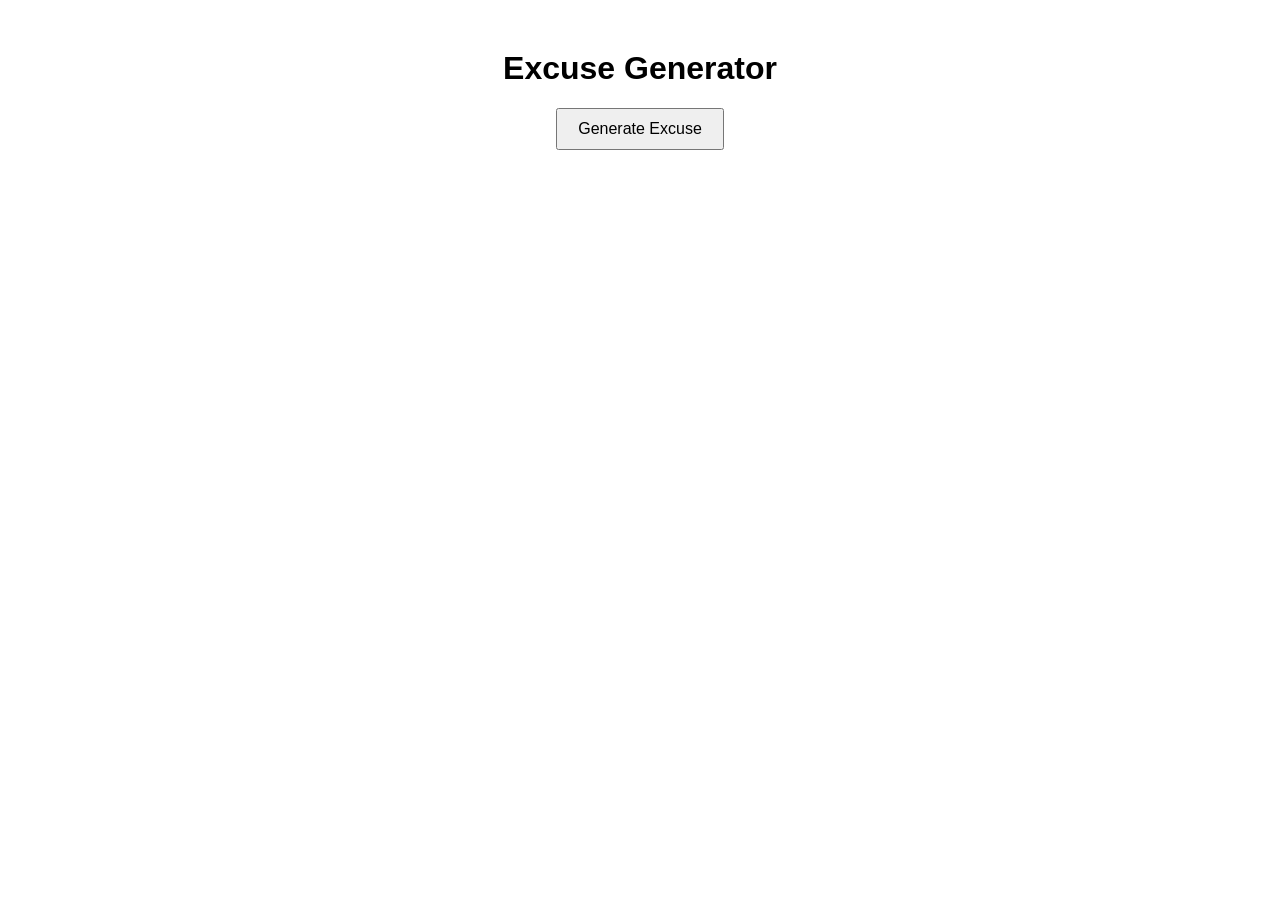
<file: index.html>
<!DOCTYPE html>
<html lang="en">
<head>
    <meta charset="UTF-8">
    <meta name="viewport" content="width=device-width, initial-scale=1.0">
    <title>Excuse Generator</title>
    <style>
        body {
            font-family: 'Arial', sans-serif;
            text-align: center;
            margin: 50px;
        }
        button {
            padding: 10px 20px;
            font-size: 16px;
            cursor: pointer;
        }
        #excuse {
            margin-top: 20px;
            font-size: 18px;
        }
    </style>
</head>
<body>
    <h1>Excuse Generator</h1>
    <button onclick="generateExcuse()">Generate Excuse</button>
    <p id="excuse"></p>

    <script>
        const excuses = [
            "I forgot about the meeting.",
            "I had a family emergency.",
            "My alarm didn't go off.",
            "I'm not feeling well.",
            "I got stuck in traffic.",
            "I had a last-minute work assignment.",
            "I have a doctor's appointment.",
            "My pet needed immediate attention.",
            "I lost track of time.",
            "I have a personal commitment.",
        ];

        function generateExcuse() {
            const excuseElement = document.getElementById("excuse");
            const randomIndex = Math.floor(Math.random() * excuses.length);
            const randomExcuse = excuses[randomIndex];
            excuseElement.textContent = randomExcuse;
        }
    </script>
</body>
</html>
</file>
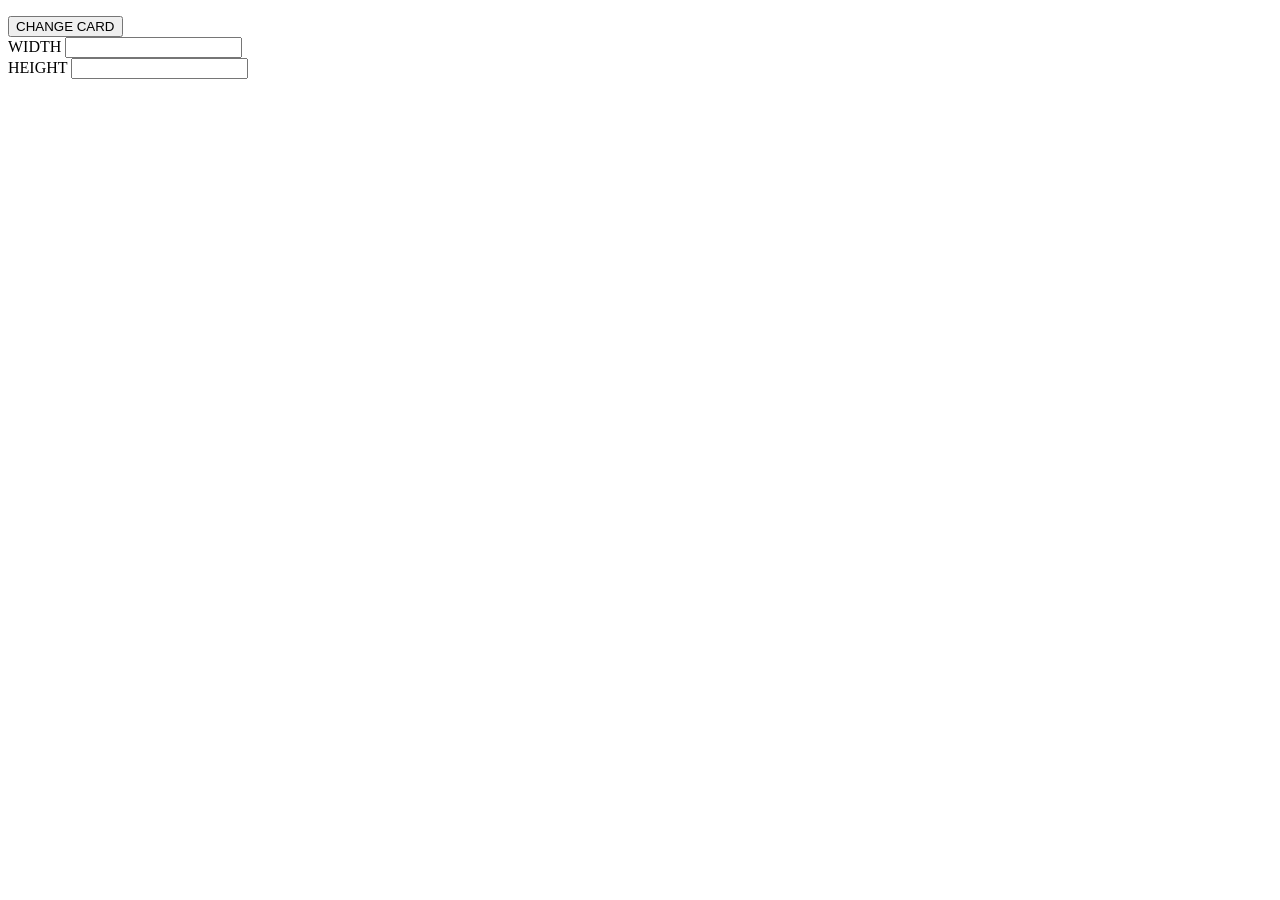
<file: src/index.html>
<!DOCTYPE html>
<html>
  <head>
    <meta charset="UTF-8" />
    <meta name="viewport" content="width=device-width, initial-scale=1.0" />
    <title>Random Card Generator</title>
    <link
      rel="stylesheet"
      href="https://use.fontawesome.com/releases/v5.2.0/css/all.css"
      integrity="sha384-hWVjflwFxL6sNzntih27bfxkr27PmbbK/iSvJ+a4+0owXq79v+lsFkW54bOGbiDQ"
      crossorigin="anonymous"
    />
    <link rel="shortcut icon" href="./4geeks.ico" />
    <link src="app.js" />
  </head>

  <body>
    <div class="fondo">
      <div class="container-fluid text-center">
        <div
          id="row"
          class="row mb-3 d-flex justify-content-center align-items-center"
        >
          <div
            id="card"
            class="col-xl-2 col-lg-2 col-md-3 col-sm-3 col-4 mx-auto  bg-light rounded"
          >
            <div class="d-flex justify-content-start display-3">
              <span id="up"></span>
            </div>
            <div
              class="d-flex justify-content-center align-items-center my-5 display-1 "
            >
              <p id="number" class="text-monospace"></p>
            </div>
            <div class="d-flex justify-content-end display-3">
              <span id="bottom" style="transform: rotate(180deg)"></span>
            </div>
          </div>
        </div>
        <div class="row d-flex justify-content-center align-items-center">
          <div class="col-lg-3 col-md-4 col-sm-5 col-8">
            <div class="d-flex justify-content-center align-items-center">
              <button id="button" class="btn btn-change-card mx-auto mt-3">
                CHANGE CARD
              </button>
            </div>
            <div class="d-flex justify-content-center align-items-center mt-0">
              <div id="time" class="btn btn-timer mx-auto"></div>
            </div>
            <div
              class="d-flex justify-content-start align-items-center bg-white mt-2 mb-0"
            >
              <span id="currentTime"></span>
            </div>
            <div class="width input-group mt-0">
              <span class="input-group-text" for="widthInput">WIDTH</span>
              <input
                type="number"
                class="form-control"
                id="widthInput"
                aria-label="Sizing example input"
                aria-describedby="inputGroup-sizing-default"
              />
            </div>
            <div class="height input-group mt-2">
              <span class="input-group-text" for="heightInput">HEIGHT</span>
              <input
                type="number"
                class="form-control"
                id="heightInput"
                aria-label="Sizing example input"
                aria-describedby="inputGroup-sizing-default"
              />
            </div>
          </div>
        </div>
      </div>
    </div>

    <script
      src="https://code.jquery.com/jquery-3.3.1.slim.min.js"
      integrity="sha384-q8i/X+965DzO0rT7abK41JStQIAqVgRVzpbzo5smXKp4YfRvH+8abtTE1Pi6jizo"
      crossorigin="anonymous"
    ></script>
    <script
      src="https://cdnjs.cloudflare.com/ajax/libs/popper.js/1.14.7/umd/popper.min.js"
      integrity="sha384-UO2eT0CpHqdSJQ6hJty5KVphtPhzWj9WO1clHTMGa3JDZwrnQq4sF86dIHNDz0W1"
      crossorigin="anonymous"
    ></script>
    <script
      src="https://stackpath.bootstrapcdn.com/bootstrap/4.3.1/js/bootstrap.min.js"
      integrity="sha384-JjSmVgyd0p3pXB1rRibZUAYoIIy6OrQ6VrjIEaFf/nJGzIxFDsf4x0xIM+B07jRM"
      crossorigin="anonymous"
    ></script>
  </body>
</html>
</file>
